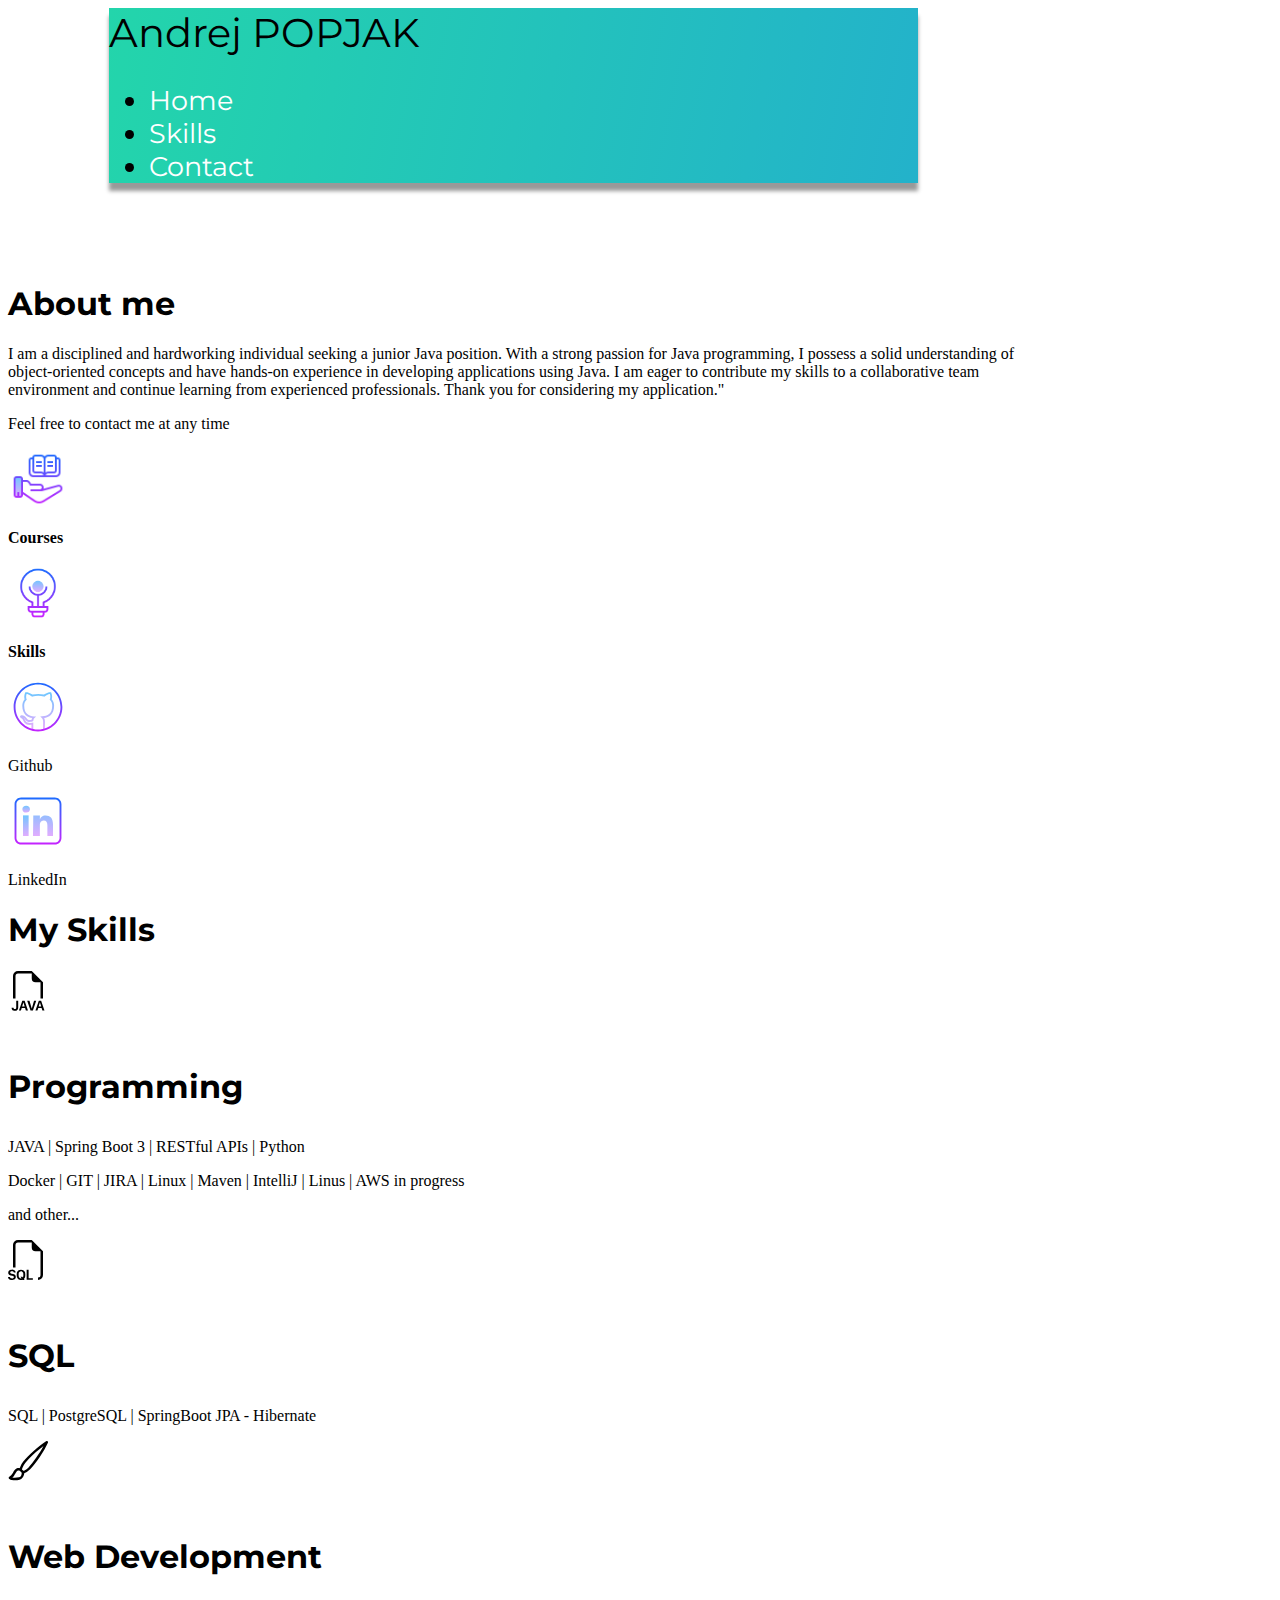
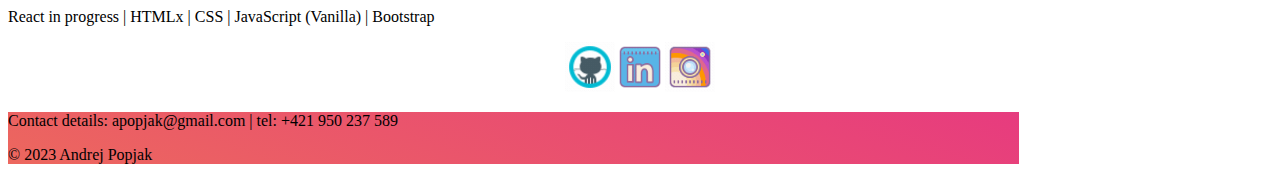
<file: index.html>
<!DOCTYPE html>
<html lang="en">
  <head>
    <meta charset="UTF-8" />
    <meta name="viewport" content="width=device-width, initial-scale=1.0" />
    <link
      href="https://cdn.jsdelivr.net/npm/bootstrap@5.3.0/dist/css/bootstrap.min.css"
      rel="stylesheet"
      integrity="sha384-9ndCyUaIbzAi2FUVXJi0CjmCapSmO7SnpJef0486qhLnuZ2cdeRhO02iuK6FUUVM"
      crossorigin="anonymous"
    />
    <link rel="preconnect" href="https://fonts.googleapis.com" />
    <link rel="preconnect" href="https://fonts.gstatic.com" crossorigin />
    <link
      href="https://fonts.googleapis.com/css2?family=Montserrat:ital,wght@1,900&display=swap"
      rel="stylesheet"
    />
    <link
      href="https://fonts.googleapis.com/css2?family=Montserrat:wght@700&display=swap"
      rel="stylesheet"
    />
    <link rel="stylesheet" href="style.css" />
    <link type="image/png" sizes="16x16" rel="icon" href="images/favicon.png" />
    <title>Andrej Popjak - PersonalSite</title>
  </head>
  <body>
    <div class="container test">
      <!-- NAVBAR -->

      <nav class="test navbar col-12 navbar text-bg-dark fixed-top">
        <div class="container d-flex flex-column align-items-center">
          <div id="logo" class="logo-transition">
            <span class="d-flex">Andrej POPJAK</span>
          </div>
          <div id="navbar" class="navbar-transition">
            <ul class="nav justify-content-center">
              <li><a class="nav-link px-2" id="home">Home</a></li>
              <li><a class="nav-link px-2" id="skills">Skills</a></li>
              <li><a class="nav-link px-2" id="contacts">Contact</a></li>
            </ul>
          </div>
        </div>
      </nav>

      <div
        id="home-window"
        class="mt-5 pt-5 text-center border-bottom shadow bg-white rounded"
      >
        <h1 id="aboutme" class="display-4 fw-bold text-body-emphasis">
          About me
        </h1>
        <div class="col-lg-6 mx-auto">
          <p class="lead mb-4">
            I am a disciplined and hardworking individual seeking a junior Java
            position. With a strong passion for Java programming, I possess a
            solid understanding of object-oriented concepts and have hands-on
            experience in developing applications using Java. I am eager to
            contribute my skills to a collaborative team environment and
            continue learning from experienced professionals. Thank you for
            considering my application."
          </p>
          <p>Feel free to contact me at any time</p>
          <div class="d-grid gap-2 d-sm-flex justify-content-sm-center mb-5">
            <!-- Completed Courses -->
            <div>
              <a href="./courses.html">
                <img
                  class="sizing"
                  src="images/about/course.png"
                  alt="finished courses picture"
                  height="60"
                />
              </a>
              <p style="font-weight: 800">Courses</p>
            </div>
            <!-- SKILLS -->
            <div>
              <a href="./skills.html">
                <img
                  class="sizing"
                  src="images/about/lightbulb.png"
                  alt="Skills"
                  height="60"
                />
              </a>
              <p style="font-weight: 800">Skills</p>
            </div>
            <!-- GITHUB BUTTON -->
            <div>
              <a href="https://github.com/apopjak">
                <img
                  class="sizing"
                  src="images/about/icons8-github.svg"
                  alt="Github Button"
                  height="60"
                />
              </a>
              <p>Github</p>
            </div>
            <!-- LINKEDIN BUTTON -->
            <div>
              <a href="https://www.linkedin.com/in/andrej-popjak/">
                <img
                  class="sizing"
                  src="images/about/icons8-linkedin.svg"
                  alt="LinkedIn button"
                  height="60"
                />
              </a>
              <p>LinkedIn</p>
            </div>
          </div>
        </div>

      </div>
    </div>

    <!-- SKILLS  -->
    <div class="container test" style="width: 80%">
      <div
        class="px-4 pt-5 my-5 text-center border-bottom shadow p-3 mb-5 bg-white rounded"
        id="skills-window"
      >
        <h1 class="pb-5 border-bottom big-texts">My Skills</h1>
        <div class="row g-4 py-5 row-cols-1 row-cols-lg-3">
          <div class="feature col">
            <div
              class="feature-icon d-inline-flex align-items-center justify-content-center text-bg-primary bg-gradient fs-2 mb-3"
            >
              <svg
                xmlns="http://www.w3.org/2000/svg"
                width="40"
                fill="currentColor"
                class="bi bi-filetype-java"
                viewBox="0 0 16 16"
              >
                <path
                  fill-rule="evenodd"
                  d="M14 4.5V11h-1V4.5h-2A1.5 1.5 0 0 1 9.5 3V1H4a1 1 0 0 0-1 1v9H2V2a2 2 0 0 1 2-2h5.5L14 4.5ZM1.521 15.175a1.321 1.321 0 0 1-.082-.466h.765a.577.577 0 0 0 .073.27.499.499 0 0 0 .454.246c.19 0 .33-.055.422-.164.092-.11.138-.265.138-.466V11.85h.79v2.725c0 .44-.118.774-.357 1.005-.236.23-.564.345-.984.345a1.59 1.59 0 0 1-.568-.094 1.144 1.144 0 0 1-.408-.266 1.139 1.139 0 0 1-.243-.39Zm3.972-.354-.314 1.028h-.8l1.342-3.999h.926l1.336 3.999h-.84l-.314-1.028H5.493Zm1.178-.59-.49-1.616h-.035l-.49 1.617h1.015Zm2.342 1.618h.952l1.327-3.999h-.878l-.888 3.138h-.038L8.59 11.85h-.917l1.34 3.999Zm3.087-1.028-.314 1.028h-.8l1.342-3.999h.926l1.336 3.999h-.84l-.314-1.028H12.1Zm1.178-.59-.49-1.616h-.035l-.49 1.617h1.015Z"
                />
              </svg>
            </div>
            <h3 class="fs-2 text-body-emphasis skill-tex">Programming</h3>
            <p>JAVA | Spring Boot 3 | RESTful APIs | Python</p>
            <p>
              Docker | GIT | JIRA | Linux | Maven | IntelliJ | Linus | AWS in
              progress
            </p>
            <p>and other...</p>
          </div>
          <div class="feature col">
            <div
              class="feature-icon d-inline-flex align-items-center justify-content-center text-bg-primary bg-gradient fs-2 mb-3"
            >
              <svg
                xmlns="http://www.w3.org/2000/svg"
                width="40"
                fill="currentColor"
                class="bi bi-filetype-sql"
                viewBox="0 0 16 16"
              >
                <path
                  fill-rule="evenodd"
                  d="M14 4.5V14a2 2 0 0 1-2 2v-1a1 1 0 0 0 1-1V4.5h-2A1.5 1.5 0 0 1 9.5 3V1H4a1 1 0 0 0-1 1v9H2V2a2 2 0 0 1 2-2h5.5L14 4.5ZM0 14.841a1.129 1.129 0 0 0 .401.823c.13.108.288.192.478.252s.411.091.665.091c.338 0 .624-.053.858-.158.237-.106.416-.252.54-.44a1.17 1.17 0 0 0 .187-.656c0-.224-.045-.41-.135-.56a1 1 0 0 0-.375-.357 2.027 2.027 0 0 0-.565-.21l-.621-.144a.97.97 0 0 1-.405-.176.369.369 0 0 1-.143-.299c0-.156.061-.284.184-.384.125-.101.296-.152.513-.152.143 0 .266.022.37.068a.624.624 0 0 1 .245.181.56.56 0 0 1 .12.258h.75a1.092 1.092 0 0 0-.199-.566 1.21 1.21 0 0 0-.5-.41 1.813 1.813 0 0 0-.78-.152c-.293 0-.552.05-.776.15-.225.099-.4.24-.528.421-.127.182-.19.395-.19.639 0 .201.04.376.123.524.082.149.199.27.351.367.153.095.332.167.54.213l.618.144c.207.049.36.113.462.193a.387.387 0 0 1 .153.325c0 .11-.029.207-.085.29A.558.558 0 0 1 2 15.31c-.111.047-.249.07-.413.07-.117 0-.224-.013-.32-.04a.835.835 0 0 1-.248-.115.579.579 0 0 1-.255-.384H0Zm6.878 1.489-.507-.739c.176-.162.31-.362.401-.6.092-.239.138-.507.138-.806v-.501c0-.371-.07-.693-.208-.967a1.495 1.495 0 0 0-.589-.636c-.256-.15-.561-.225-.917-.225-.351 0-.656.075-.914.225-.256.149-.453.36-.592.636a2.138 2.138 0 0 0-.205.967v.5c0 .37.069.691.205.965.139.273.336.485.592.636a1.8 1.8 0 0 0 .914.222 1.8 1.8 0 0 0 .6-.1l.294.422h.788ZM4.262 14.2v-.522c0-.246.038-.456.114-.63a.91.91 0 0 1 .325-.398.885.885 0 0 1 .495-.138c.192 0 .357.046.495.138a.88.88 0 0 1 .325.398c.077.174.115.384.115.63v.522c0 .164-.018.312-.053.445-.035.13-.087.244-.155.34l-.106-.14-.105-.147h-.733l.451.65a.638.638 0 0 1-.251.047.872.872 0 0 1-.487-.147.916.916 0 0 1-.32-.404 1.67 1.67 0 0 1-.11-.644Zm3.986 1.057h1.696v.674H7.457v-3.999h.79v3.325Z"
                />
              </svg>
            </div>
            <h3 class="fs-2 text-body-emphasis skill-tex">SQL</h3>
            <p>SQL | PostgreSQL | SpringBoot JPA - Hibernate</p>
          </div>
          <div class="feature col">
            <div
              class="feature-icon d-inline-flex align-items-center justify-content-center text-bg-primary bg-gradient fs-2 mb-3"
            >
              <svg
                xmlns="http://www.w3.org/2000/svg"
                width="40"
                fill="currentColor"
                class="bi bi-brush"
                viewBox="0 0 16 16"
              >
                <path
                  d="M15.825.12a.5.5 0 0 1 .132.584c-1.53 3.43-4.743 8.17-7.095 10.64a6.067 6.067 0 0 1-2.373 1.534c-.018.227-.06.538-.16.868-.201.659-.667 1.479-1.708 1.74a8.118 8.118 0 0 1-3.078.132 3.659 3.659 0 0 1-.562-.135 1.382 1.382 0 0 1-.466-.247.714.714 0 0 1-.204-.288.622.622 0 0 1 .004-.443c.095-.245.316-.38.461-.452.394-.197.625-.453.867-.826.095-.144.184-.297.287-.472l.117-.198c.151-.255.326-.54.546-.848.528-.739 1.201-.925 1.746-.896.126.007.243.025.348.048.062-.172.142-.38.238-.608.261-.619.658-1.419 1.187-2.069 2.176-2.67 6.18-6.206 9.117-8.104a.5.5 0 0 1 .596.04zM4.705 11.912a1.23 1.23 0 0 0-.419-.1c-.246-.013-.573.05-.879.479-.197.275-.355.532-.5.777l-.105.177c-.106.181-.213.362-.32.528a3.39 3.39 0 0 1-.76.861c.69.112 1.736.111 2.657-.12.559-.139.843-.569.993-1.06a3.122 3.122 0 0 0 .126-.75l-.793-.792zm1.44.026c.12-.04.277-.1.458-.183a5.068 5.068 0 0 0 1.535-1.1c1.9-1.996 4.412-5.57 6.052-8.631-2.59 1.927-5.566 4.66-7.302 6.792-.442.543-.795 1.243-1.042 1.826-.121.288-.214.54-.275.72v.001l.575.575zm-4.973 3.04.007-.005a.031.031 0 0 1-.007.004zm3.582-3.043.002.001h-.002z"
                />
              </svg>
            </div>
            <h3 class="fs-2 text-body-emphasis skill-tex">Web Development</h3>
            <p>
              React in progress | HTMLx | CSS | JavaScript (Vanilla) | Bootstrap
            </p>
          </div>
        </div>
      </div>
    </div>

    <!-- footer -->
    <div class="b-example-divider"></div>

    <div id="contact-window" class="container footer mt-5">
      <!-- GITHUB ICON -->
      <a href="https://github.com/apopjak">
        <img
          src="images/footer/github-gif.gif"
          alt="github footer icon"
          height="50"
          class="sizing"
        />
      </a>

      <!-- LINKEDIN ICON -->
      <a href="https://www.linkedin.com/in/andrej-popjak/">
        <img
          class="sizing"
          src="images/footer/linkedin-gif.gif"
          alt="linkedin footer icon"
          height="50"
        />
      </a>

      <!-- INSTAGRAM ICON -->
      <a href="https://www.instagram.com/_mister_pj_/">
        <img
          class="sizing"
          src="images/footer/instagram-gif.gif"
          alt="instagram footer icon"
          height="50"
        />
      </a>
    </div>

    <div class="container text-center footer-cnt test">
      <footer class="py-5 mt-5 footer-bottom">
        <p class="mb-3 mb-md-0 text-white">
          Contact details: apopjak@gmail.com | tel: +421 950 237 589
        </p>
        <p class="mb-3 m-md-0 text-white">© 2023 Andrej Popjak</p>
      </footer>
    </div>
    <script src="https://ajax.googleapis.com/ajax/libs/jquery/3.7.0/jquery.min.js"></script>
    <script src="index.js"></script>
    <script
      src="https://cdn.jsdelivr.net/npm/bootstrap@5.3.0/dist/js/bootstrap.bundle.min.js"
      integrity="sha384-geWF76RCwLtnZ8qwWowPQNguL3RmwHVBC9FhGdlKrxdiJJigb/j/68SIy3Te4Bkz"
      crossorigin="anonymous"
    ></script>
  </body>
</html>
</file>
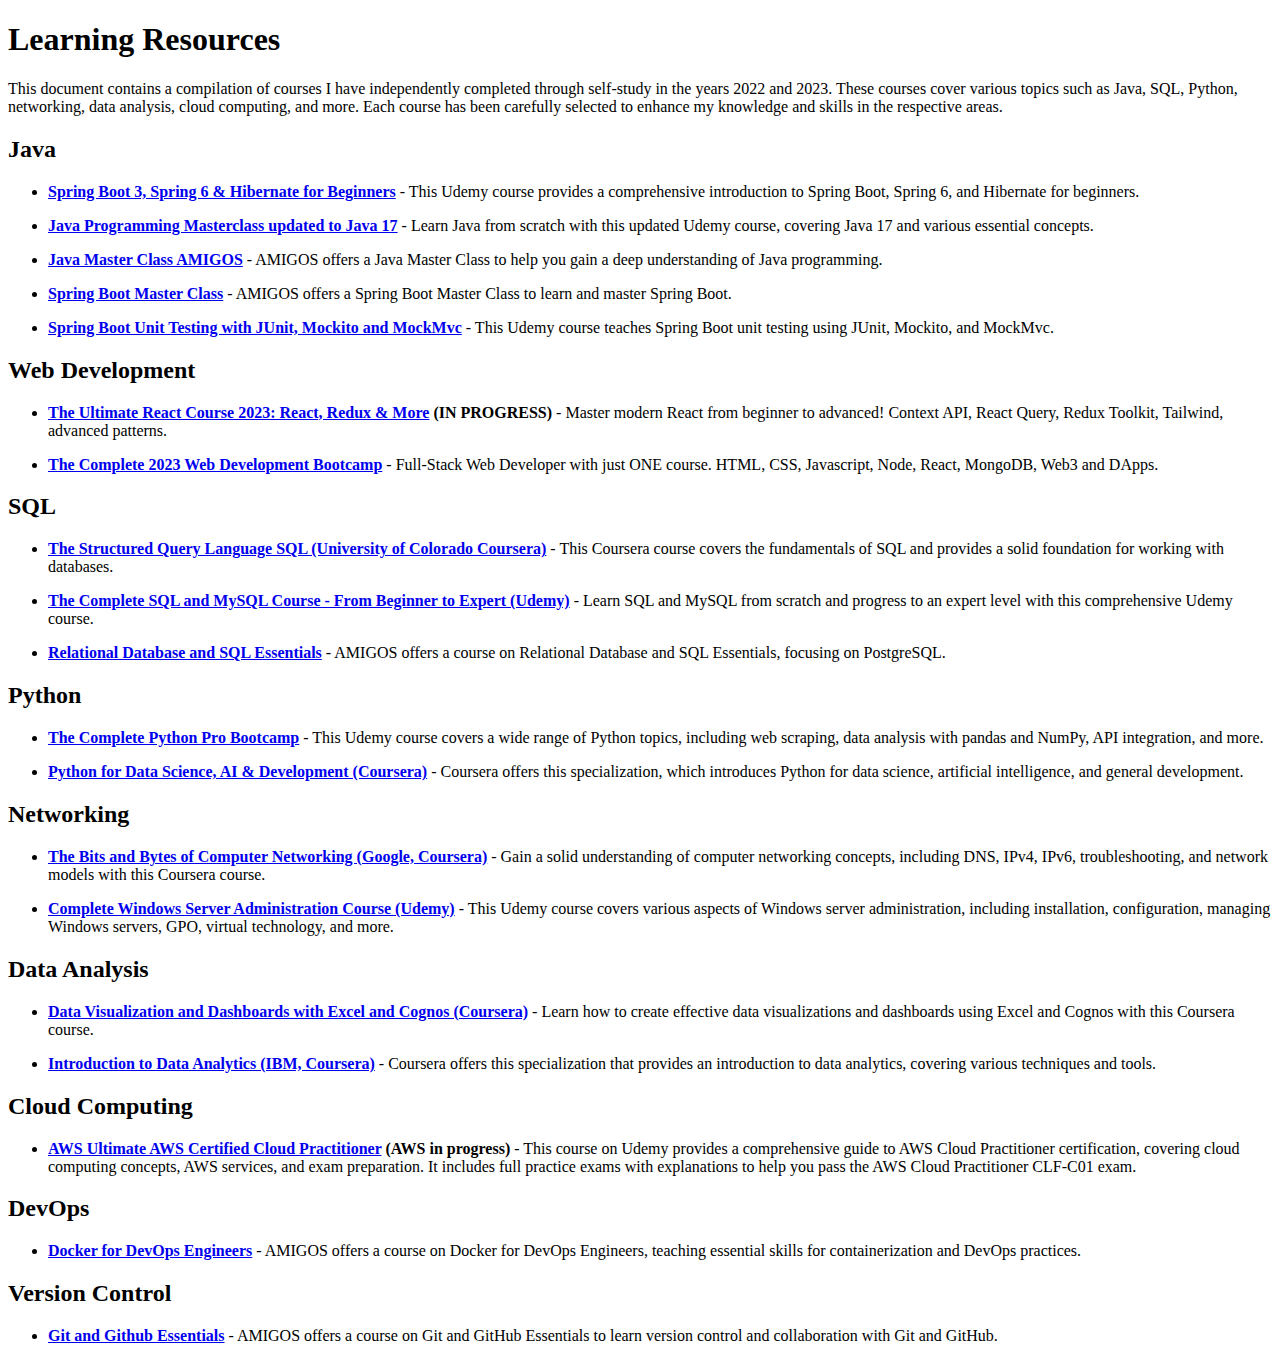
<file: courses.html>
﻿<!DOCTYPE html>
<html>

<head>
  <meta charset="utf-8">
  <meta name="viewport" content="width=device-width, initial-scale=1.0">
  <title>Welcome file</title>
  <link rel="stylesheet" href="https://stackedit.io/style.css" />
</head>

<body class="stackedit">
  <div class="stackedit__html"><h1 id="learning-resources">Learning Resources</h1>
<p>This document contains a compilation of courses I have independently completed through self-study in the years 2022 and 2023. These courses cover various topics such as Java, SQL, Python, networking, data analysis, cloud computing, and more. Each course has been carefully selected to enhance my knowledge and skills in the respective areas.</p>
<h2 id="java">Java</h2>
<ul>
<li>
<p><strong><a href="https://www.udemy.com/course/spring-hibernate-tutorial/">Spring Boot 3, Spring 6 &amp; Hibernate for Beginners</a></strong> - This Udemy course provides a comprehensive introduction to Spring Boot, Spring 6, and Hibernate for beginners.</p>
</li>
<li>
<p><strong><a href="https://www.udemy.com/course/java-the-complete-java-developer-course/">Java Programming Masterclass updated to Java 17</a></strong> - Learn Java from scratch with this updated Udemy course, covering Java 17 and various essential concepts.</p>
</li>
<li>
<p><strong><a href="https://amigoscode.com/courses/enrolled/1864967">Java Master Class AMIGOS</a></strong> - AMIGOS offers a Java Master Class to help you gain a deep understanding of Java programming.</p>
</li>
<li>
<p><strong><a href="https://amigoscode.com/p/spring-boot-master-class">Spring Boot Master Class</a></strong> - AMIGOS offers a Spring Boot Master Class to learn and master Spring Boot.</p>
</li>
<li>
<p><strong><a href="https://www.udemy.com/course/spring-boot-unit-testing/">Spring Boot Unit Testing with JUnit, Mockito and MockMvc</a></strong> - This Udemy course teaches Spring Boot unit testing using JUnit, Mockito, and MockMvc.</p>
</li>
</ul>
<h2 id="web-development">Web Development</h2>
<ul>
<li>
<p><strong><a href="https://www.udemy.com/course/the-ultimate-react-course/">The Ultimate React Course 2023: React, Redux &amp; More</a> (IN PROGRESS)</strong> - Master modern React from beginner to advanced! Context API, React Query, Redux Toolkit, Tailwind, advanced patterns.</p>
</li>
<li>
<p><strong><a href="https://www.udemy.com/course/the-complete-web-development-bootcamp/">The Complete 2023 Web Development Bootcamp</a></strong> - Full-Stack Web Developer with just ONE course. HTML, CSS, Javascript, Node, React, MongoDB, Web3 and DApps.</p>
</li>
</ul>
<h2 id="sql">SQL</h2>
<ul>
<li>
<p><strong><a href="https://www.coursera.org/learn/the-structured-query-language-sql">The Structured Query Language SQL (University of Colorado Coursera)</a></strong> - This Coursera course covers the fundamentals of SQL and provides a solid foundation for working with databases.</p>
</li>
<li>
<p><strong><a href="https://www.udemy.com/course/complete-sql-databases-bootcamp-zero-to-mastery/">The Complete SQL and MySQL Course - From Beginner to Expert (Udemy)</a></strong> - Learn SQL and MySQL from scratch and progress to an expert level with this comprehensive Udemy course.</p>
</li>
<li>
<p><strong><a href="https://amigoscode.com/p/postgres">Relational Database and SQL Essentials</a></strong> - AMIGOS offers a course on Relational Database and SQL Essentials, focusing on PostgreSQL.</p>
</li>
</ul>
<h2 id="python">Python</h2>
<ul>
<li>
<p><strong><a href="https://www.udemy.com/course/complete-python-bootcamp/">The Complete Python Pro Bootcamp</a></strong> - This Udemy course covers a wide range of Python topics, including web scraping, data analysis with pandas and NumPy, API integration, and more.</p>
</li>
<li>
<p><strong><a href="https://www.coursera.org/learn/python-for-applied-data-science-ai">Python for Data Science, AI &amp; Development (Coursera)</a></strong> - Coursera offers this specialization, which introduces Python for data science, artificial intelligence, and general development.</p>
</li>
</ul>
<h2 id="networking">Networking</h2>
<ul>
<li>
<p><strong><a href="https://www.coursera.org/learn/computer-networking">The Bits and Bytes of Computer Networking (Google, Coursera)</a></strong> - Gain a solid understanding of computer networking concepts, including DNS, IPv4, IPv6, troubleshooting, and network models with this Coursera course.</p>
</li>
<li>
<p><strong><a href="https://www.udemy.com/course/complete-windows-server-2016-administration-course/">Complete Windows Server Administration Course (Udemy)</a></strong> - This Udemy course covers various aspects of Windows server administration, including installation, configuration, managing Windows servers, GPO, virtual technology, and more.</p>
</li>
</ul>
<h2 id="data-analysis">Data Analysis</h2>
<ul>
<li>
<p><strong><a href="https://www.coursera.org/learn/data-visualization-dashboards-excel-cognos">Data Visualization and Dashboards with Excel and Cognos (Coursera)</a></strong> - Learn how to create effective data visualizations and dashboards using Excel and Cognos with this Coursera course.</p>
</li>
<li>
<p><strong><a href="https://www.coursera.org/specializations/ibm-data-science-professional-certificate">Introduction to Data Analytics (IBM, Coursera)</a></strong> - Coursera offers this specialization that provides an introduction to data analytics, covering various techniques and tools.</p>
</li>
</ul>
<h2 id="cloud-computing">Cloud Computing</h2>
<ul>
<li><strong><a href="https://www.udemy.com/course/aws-certified-cloud-practitioner-new/">AWS Ultimate AWS Certified Cloud Practitioner</a> (AWS in progress)</strong> - This course on Udemy provides a comprehensive guide to AWS Cloud Practitioner certification, covering cloud computing concepts, AWS services, and exam preparation. It includes full practice exams with explanations to help you pass the AWS Cloud Practitioner CLF-C01 exam.</li>
</ul>
<h2 id="devops">DevOps</h2>
<ul>
<li><strong><a href="https://amigoscode.com/p/docker-devops">Docker for DevOps Engineers</a></strong> - AMIGOS offers a course on Docker for DevOps Engineers, teaching essential skills for containerization and DevOps practices.</li>
</ul>
<h2 id="version-control">Version Control</h2>
<ul>
<li><strong><a href="https://amigoscode.com/p/git-github">Git and Github Essentials</a></strong> - AMIGOS offers a course on Git and GitHub Essentials to learn version control and collaboration with Git and GitHub.</li>
</ul>
</div>
</body>

</html>
</file>
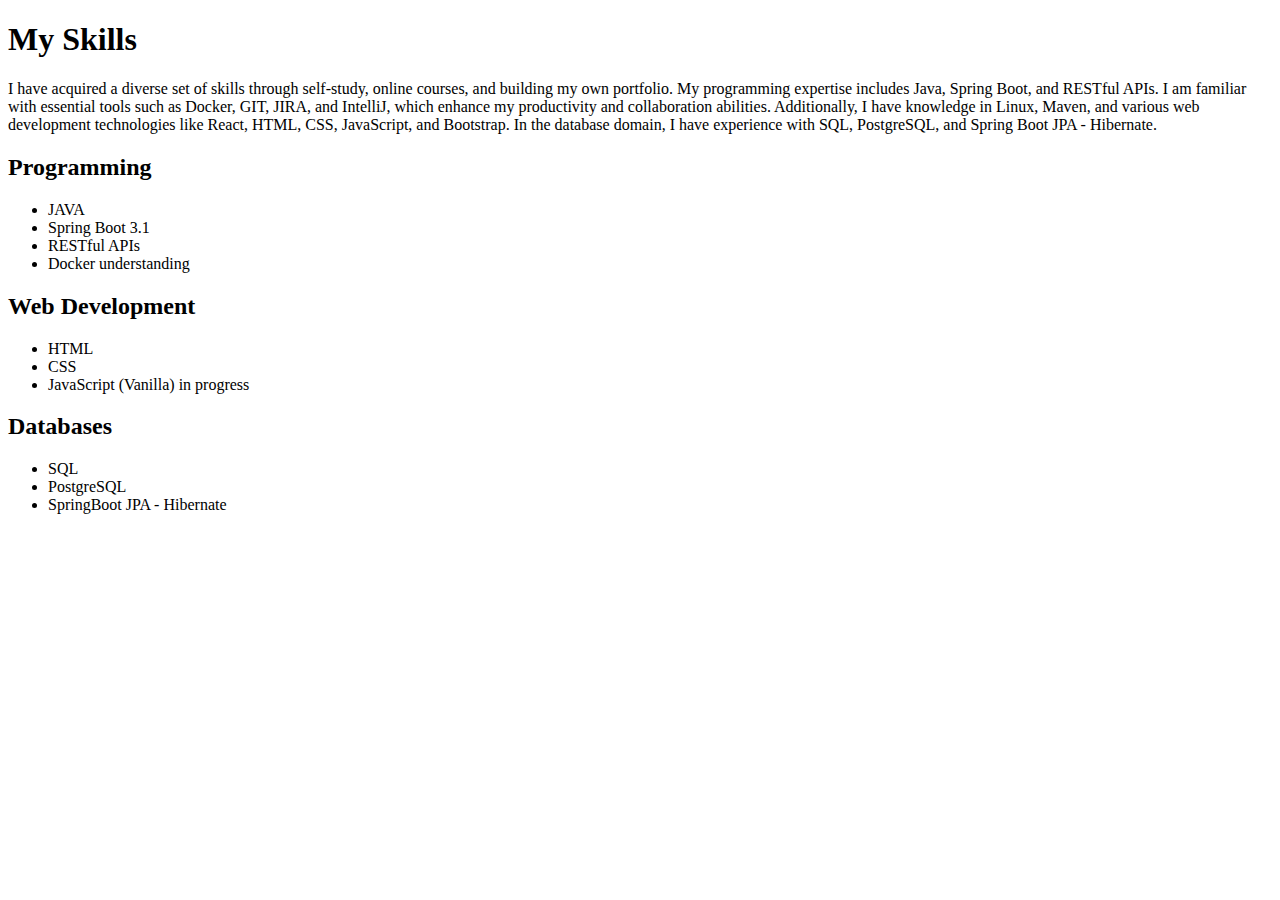
<file: skills.html>
﻿<!DOCTYPE html>
<html>

<head>
  <meta charset="utf-8">
  <meta name="viewport" content="width=device-width, initial-scale=1.0">
  <title>Welcome file</title>
  <link rel="stylesheet" href="https://stackedit.io/style.css" />
</head>

<body class="stackedit">
  <div class="stackedit__html"><h1 id="my-skills">My Skills</h1>
<p>I have acquired a diverse set of skills through self-study, online courses, and building my own portfolio. My programming expertise includes Java, Spring Boot, and RESTful APIs. I am familiar with essential tools such as Docker, GIT, JIRA, and IntelliJ, which enhance my productivity and collaboration abilities. Additionally, I have knowledge in Linux, Maven, and various web development technologies like React, HTML, CSS, JavaScript, and Bootstrap. In the database domain, I have experience with SQL, PostgreSQL, and Spring Boot JPA - Hibernate.</p>
<h2 id="programming">Programming</h2>
<ul>
<li>JAVA</li>
<li>Spring Boot 3.1</li>
<li>RESTful APIs</li>
<li>Docker understanding</li>
</ul>
<h2 id="web-development">Web Development</h2>
<ul>
<li>HTML</li>
<li>CSS</li>
<li>JavaScript (Vanilla) in progress</li>
</ul>
<h2 id="databases">Databases</h2>
<ul>
<li>SQL</li>
<li>PostgreSQL</li>
<li>SpringBoot JPA - Hibernate</li>
</ul>
</div>
</body>

</html>
</file>
<file: style.css>
body {
  padding-bottom: 0;
  margin-bottom: 0;
}
.test {
  max-width: 80%;
}

/* NAVBAR AND ANIMATION */
.navbar {
  user-select: none;
  background: linear-gradient(-78deg, #ee7752, #e73c7e, #23a6d5, #23d5ab);
  background-size: 400% 400%;
  animation: gradient 20s ease-in infinite;
  box-shadow: 0 8px 4px rgba(0, 0, 0, 0.4);
  margin: 0 auto;
}

@keyframes gradient {
  0% {
    background-position: 50% 0%;
  }
  50% {
    background-position: 100% 50%;
  }
  100% {
    background-position: 0% 50%;
  }
}
#logo {
  font-size: 2.5rem;
  font-family: "Montserrat", sans-serif;
  transition: opacity 1s ease;
  opacity: 5;
}
#navbar {
  font-size: 1.7rem;
  font-family: "Montserrat", sans-serif;
}
.nav-link {
  transition: transform 0.3s ease;
}
.nav-link:hover {
  transform: scale(1.2);
}

/* NAVBAR BUTTONS */
#home,
#skills,
#contacts {
  color: white;
  cursor: pointer;
}
#skills-window p {
  font-weight: 500;
}
.big-texts {
  font-family: "Montserrat", sans-serif;
}
h3 {
  font-family: "Montserrat", sans-serif;
  font-size: 2rem;
}

/* ABOUT SECTION */
#aboutme {
  margin-top: 10%;
  font-family: "Montserrat", sans-serif;
}

:root {
  --shadow-color: 0deg 0% 63%;
  --shadow-elevation-medium: 0.3px 0.5px 0.7px hsl(var(--shadow-color) / 0.36),
    0.8px 1.6px 2px -0.8px hsl(var(--shadow-color) / 0.36),
    2.1px 4.1px 5.2px -1.7px hsl(var(--shadow-color) / 0.36),
    5px 10px 12.6px -2.5px hsl(var(--shadow-color) / 0.36);
}

#profile-pic {
  max-width: 20%;
  box-shadow: var(--shadow-elevation-medium);
}

.sizing {
  cursor: pointer;
  transition: 1000ms;
}
.sizing:hover,
.sizing:focus-visible {
  transform: scale(1.2);
  transition: 200ms;
  text-shadow: 5px;
}

/* SKILLS */
.feature-icon {
  width: 4rem;
  height: 4rem;
  border-radius: 0.75rem;
}

/* FOOTER */
.footer {
  display: flex;
  justify-content: center;
}
.footer-bottom {
  background: linear-gradient(21deg, #ee7752, #e73c7e, #23a6d5, #23d5ab);
  background-size: 400% 400%;
  animation: gradient 20s ease-in infinite;
}
@keyframes gradient {
  0% {
    background-position: 0% 50%;
  }
  50% {
    background-position: 100% 50%;
  }
  100% {
    background-position: 0% 50%;
  }
}

/* SMALLER SCREENS */
@media (max-width: 700px) {
  #navbar {
    font-size: 1.2rem;
  }
  #profile-pic {
    max-width: 50%;
    height: auto;
  }
}
/* NAV BAR SIZING */
@media (max-width: 700px) {
  #navbar {
    font-size: 1.2rem;
  }
  #profile-pic {
    max-width: 50%;
    height: auto;
  }
}

@media (max-width: 500px) {
  #navbar {
    font-size: 0.8rem;
  }

  #logo {
    font-size: 1.9rem;
  }
  #profile-pic {
    max-width: 50%;
    height: auto;
  }
}

@media (max-width: 300px) {
  #navbar {
    font-size: 0.5rem;
  }

  #logo {
    font-size: 1.5rem;
  }
  #profile-pic {
    max-width: 50%;
    height: auto;
  }
}
</file>
